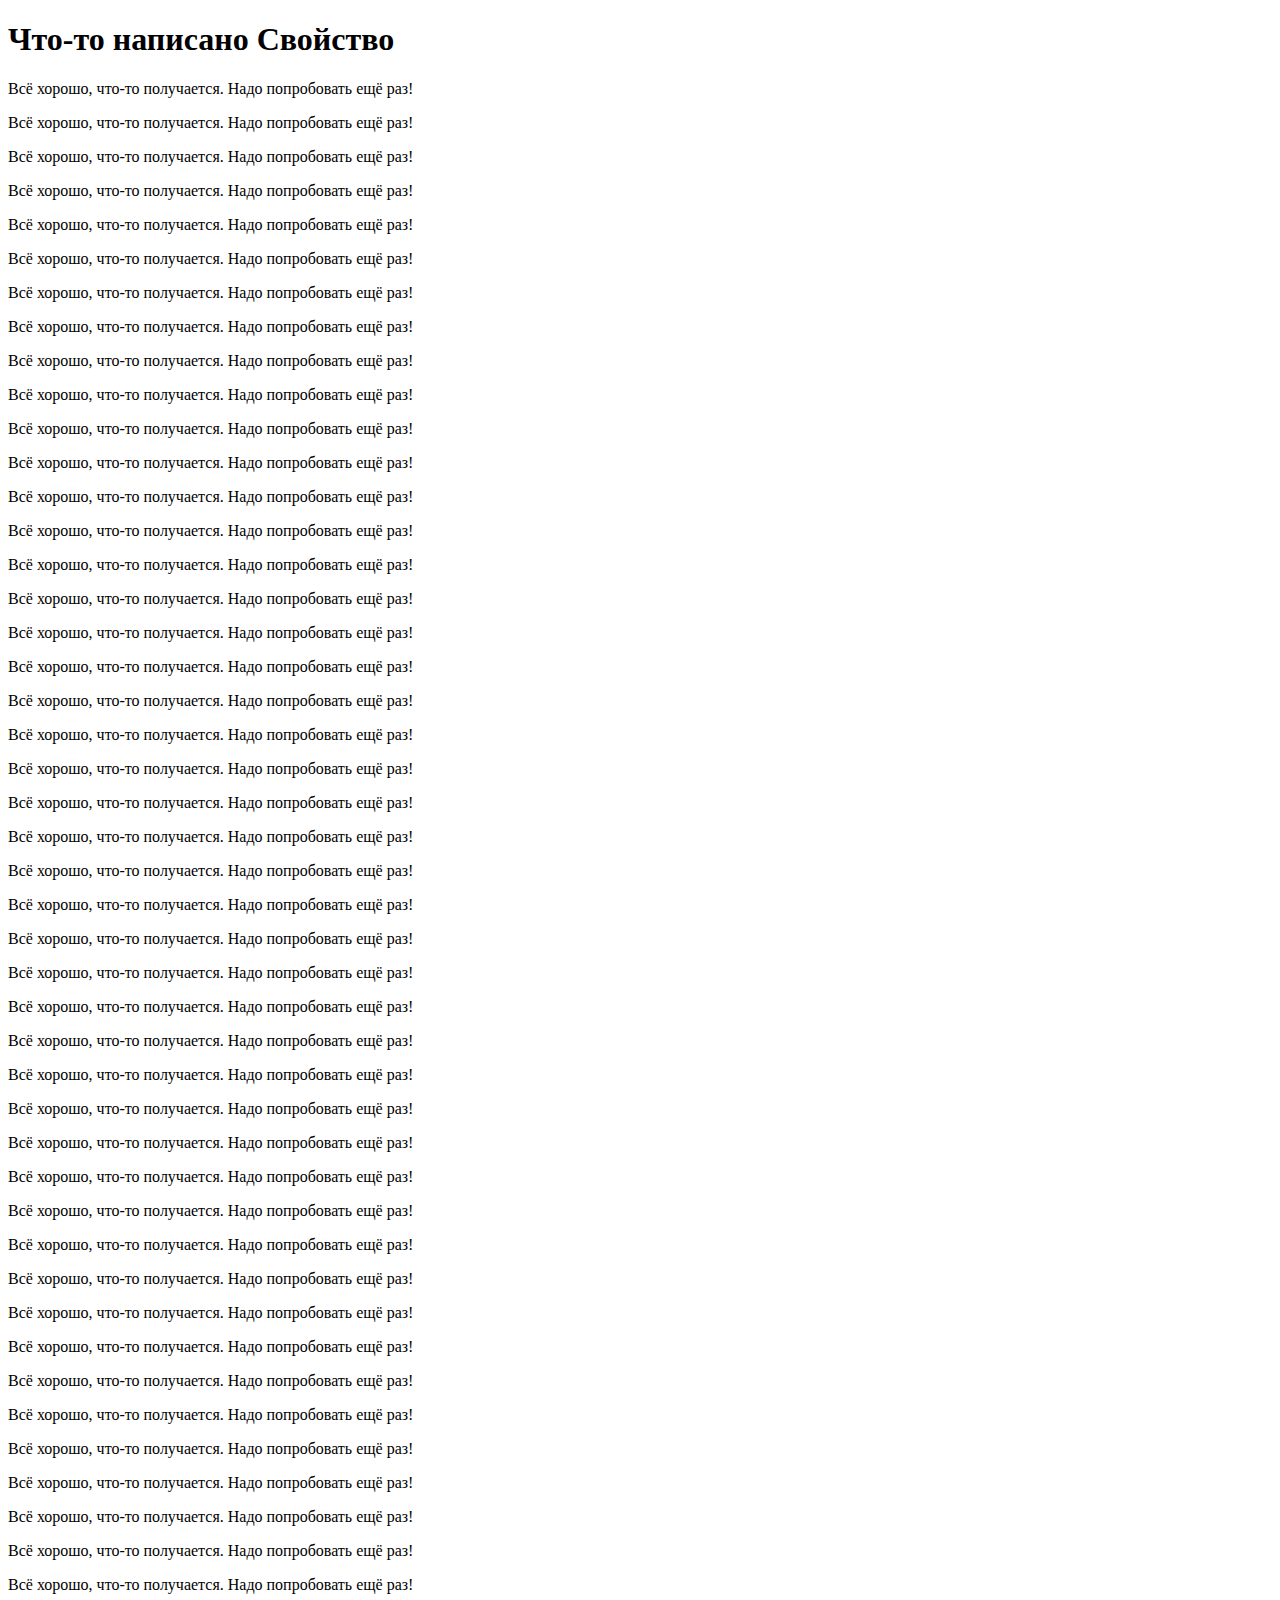
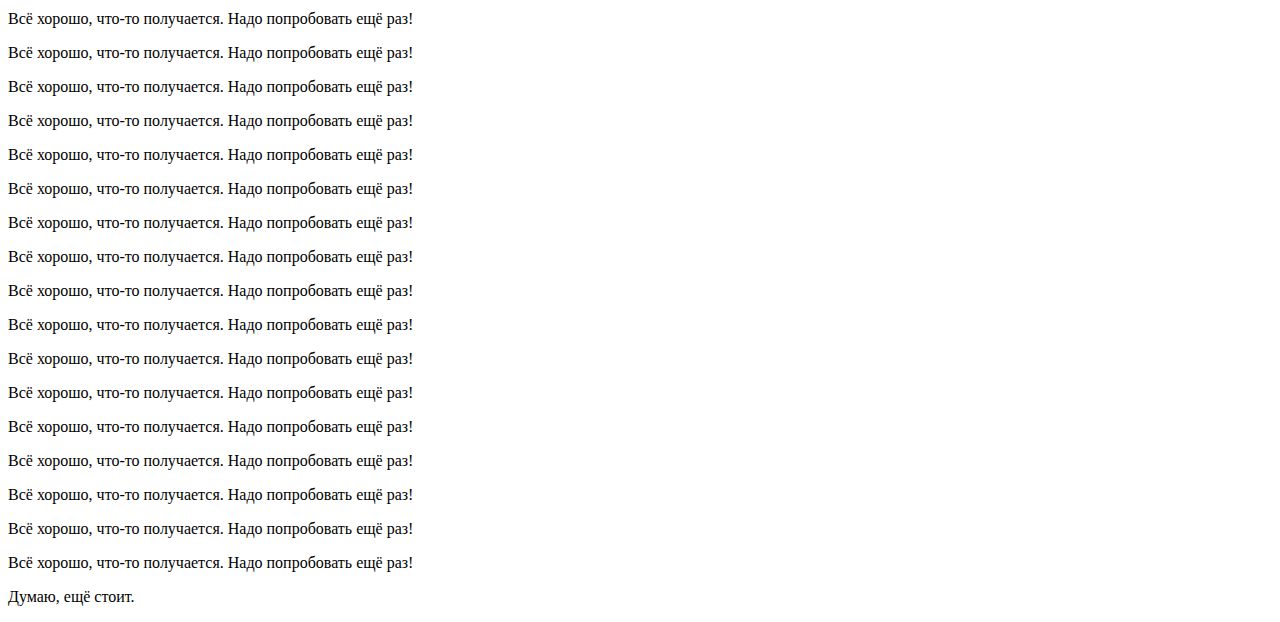
<file: index.html>
<!DOCTYPE html>
<html lang="en">
<head>
    <meta charset="UTF-8">
    <meta http-equiv="X-UA-Compatible" content="IE=edge">
    <meta name="viewport" content="width=device-width, initial-scale=1.0">
    <title>Homework 2.1</title>
    <link rel="stylesheet" href="style.css">
</head>
<body>
    <div class="block1">
    <h1>Что-то написано Свойство</h1>
        <p>Всё хорошо, что-то получается. Надо попробовать ещё раз!</p>
        <p>Всё хорошо, что-то получается. Надо попробовать ещё раз!</p>
        <p>Всё хорошо, что-то получается. Надо попробовать ещё раз!</p>
        <p>Всё хорошо, что-то получается. Надо попробовать ещё раз!</p>
        <p>Всё хорошо, что-то получается. Надо попробовать ещё раз!</p>
        <p>Всё хорошо, что-то получается. Надо попробовать ещё раз!</p>
        <p>Всё хорошо, что-то получается. Надо попробовать ещё раз!</p>
        <p>Всё хорошо, что-то получается. Надо попробовать ещё раз!</p>
        <p>Всё хорошо, что-то получается. Надо попробовать ещё раз!</p>
        <p>Всё хорошо, что-то получается. Надо попробовать ещё раз!</p>
        <p>Всё хорошо, что-то получается. Надо попробовать ещё раз!</p>
        <p>Всё хорошо, что-то получается. Надо попробовать ещё раз!</p>
        <p>Всё хорошо, что-то получается. Надо попробовать ещё раз!</p>
        <p>Всё хорошо, что-то получается. Надо попробовать ещё раз!</p>
        <p>Всё хорошо, что-то получается. Надо попробовать ещё раз!</p>
        <p>Всё хорошо, что-то получается. Надо попробовать ещё раз!</p>
        <p>Всё хорошо, что-то получается. Надо попробовать ещё раз!</p>
        <p>Всё хорошо, что-то получается. Надо попробовать ещё раз!</p>
        <p>Всё хорошо, что-то получается. Надо попробовать ещё раз!</p>
        <p>Всё хорошо, что-то получается. Надо попробовать ещё раз!</p>
        <p>Всё хорошо, что-то получается. Надо попробовать ещё раз!</p>
        <p>Всё хорошо, что-то получается. Надо попробовать ещё раз!</p>
        <p>Всё хорошо, что-то получается. Надо попробовать ещё раз!</p>
        <p>Всё хорошо, что-то получается. Надо попробовать ещё раз!</p>
        <p>Всё хорошо, что-то получается. Надо попробовать ещё раз!</p>
        <p>Всё хорошо, что-то получается. Надо попробовать ещё раз!</p>
        <p>Всё хорошо, что-то получается. Надо попробовать ещё раз!</p>
        <p>Всё хорошо, что-то получается. Надо попробовать ещё раз!</p>
        <p>Всё хорошо, что-то получается. Надо попробовать ещё раз!</p>
        <p>Всё хорошо, что-то получается. Надо попробовать ещё раз!</p>
        <p>Всё хорошо, что-то получается. Надо попробовать ещё раз!</p>
        <p>Всё хорошо, что-то получается. Надо попробовать ещё раз!</p>
        <p>Всё хорошо, что-то получается. Надо попробовать ещё раз!</p>
        <p>Всё хорошо, что-то получается. Надо попробовать ещё раз!</p>
        <p>Всё хорошо, что-то получается. Надо попробовать ещё раз!</p>
        <p>Всё хорошо, что-то получается. Надо попробовать ещё раз!</p>
        <p>Всё хорошо, что-то получается. Надо попробовать ещё раз!</p>
        <p>Всё хорошо, что-то получается. Надо попробовать ещё раз!</p>
        <p>Всё хорошо, что-то получается. Надо попробовать ещё раз!</p>
        <p>Всё хорошо, что-то получается. Надо попробовать ещё раз!</p>
        <p>Всё хорошо, что-то получается. Надо попробовать ещё раз!</p>
        <p>Всё хорошо, что-то получается. Надо попробовать ещё раз!</p>
        <p>Всё хорошо, что-то получается. Надо попробовать ещё раз!</p>
        <p>Всё хорошо, что-то получается. Надо попробовать ещё раз!</p>
        <p>Всё хорошо, что-то получается. Надо попробовать ещё раз!</p>
        <p>Всё хорошо, что-то получается. Надо попробовать ещё раз!</p>
        <p>Всё хорошо, что-то получается. Надо попробовать ещё раз!</p>
        <p>Всё хорошо, что-то получается. Надо попробовать ещё раз!</p>
        <p>Всё хорошо, что-то получается. Надо попробовать ещё раз!</p>
        <p>Всё хорошо, что-то получается. Надо попробовать ещё раз!</p>
        <p>Всё хорошо, что-то получается. Надо попробовать ещё раз!</p>
        <p>Всё хорошо, что-то получается. Надо попробовать ещё раз!</p>
        <p>Всё хорошо, что-то получается. Надо попробовать ещё раз!</p>
        <p>Всё хорошо, что-то получается. Надо попробовать ещё раз!</p>
        <p>Всё хорошо, что-то получается. Надо попробовать ещё раз!</p>
        <p>Всё хорошо, что-то получается. Надо попробовать ещё раз!</p>
        <p>Всё хорошо, что-то получается. Надо попробовать ещё раз!</p>
        <p>Всё хорошо, что-то получается. Надо попробовать ещё раз!</p>
        <p>Всё хорошо, что-то получается. Надо попробовать ещё раз!</p>
        <p>Всё хорошо, что-то получается. Надо попробовать ещё раз!</p>
        <p>Всё хорошо, что-то получается. Надо попробовать ещё раз!</p>
        <p>Всё хорошо, что-то получается. Надо попробовать ещё раз!</p>
         <p>Думаю, ещё стоит.</p>
        </div>
</body>
</html>
</file>
<file: style.css>
.block1{
    background-image: url('https://i.gifer.com/origin/98/98a9ae86a9a1d2414f340fca38b92742_w200.webp');
    background-repeat: no-repeat;
    background-position: center bottom;
    background-attachment: fixed;
}
</file>
